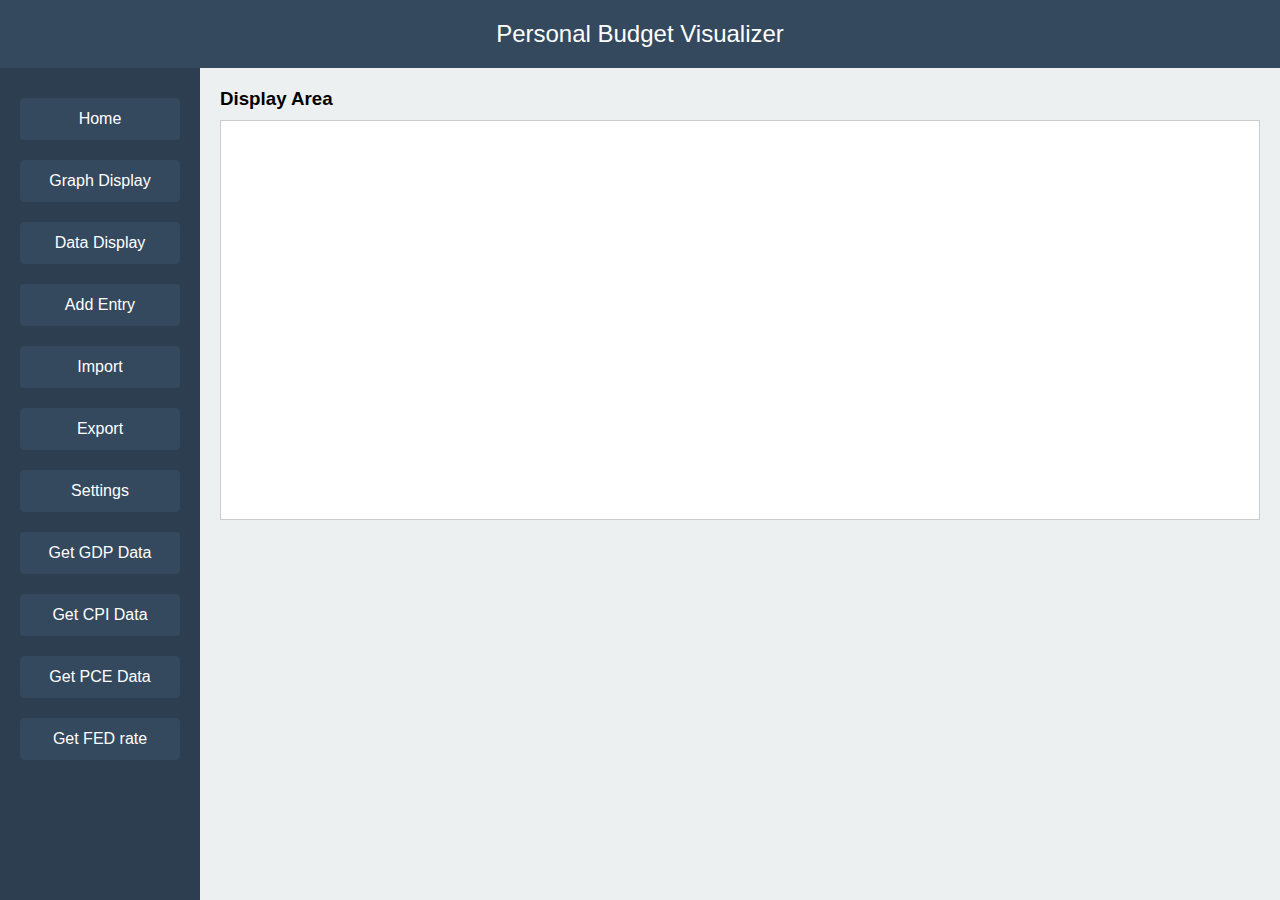
<file: src/index.html>
<!DOCTYPE html>
<html lang="en-us">

<head>
    <meta charset="utf-8">
    <meta name="authors" content="Andrew Cramer, ">
    <title>Personal Budget Visualizer</title>
    <link rel="stylesheet" href="styles/index_styles.css">
</head>

<body>
    <div class="container">
        <div class="header">
            Personal Budget Visualizer
        </div>
        <div class="content-container">
            <div class="sidebar">
                <p class="hovertext">Hover to open menu</p>
                <ol class="nav-list">
                    <li><button type="button" id="homeButton">Home</button></li>
                    <li><button type="button" id="btn-graph-display">Graph Display</button></li>
                    <li><button type="button" id="btn-data-display">Data Display</button></li>
                    <li><button type="button" id="btn-add-entry">Add Entry</button></li>
                    <li><button type="button" id="btn-import">Import</button></li>
                    <li><button type="button" id="btn-export">Export</button></li>
                    <li><button type="button" id="btn-settings">Settings</button></li>
                    <li><button type="submit" id="gdpButton">Get GDP Data</button></li>
                    <li><button type="submit" id="cpiButton">Get CPI Data </button></li>
                    <li><button type="submit" id="pceButton">Get PCE Data</button></li>
                    <li><button type="submit" id="fedButton">Get FED rate</button></li>
                </ol>
            </div>
            <div class="main">
                <div class="content">
                    <!-- Chart should be embedded here -->
                    <h3 id="display-title">Display Area</h3>
                    <div id="chart">
                        <p id="temp-content"></p>
                        <!-- Chart JS or iframe should go here -->
                    </div>
                </div>
            </div>
        </div>
    </div>
    <div id="graph-modal" class="modal">
        <div class="modal-content">
            <span class="close-btn close-modal" id="close-graph-modal">&times;</span>
            <h2>Graph Display</h2>
            <form id="graph-form">
                <div class="form-group">
                    <label for="graph-type">Graph Type</label>
                    <select id="graph-type" name="graph-type">
                        <option value="line" selected>Line Chart</option>
                        <option value="pie">Pie Chart</option>
                        <option value="bar">Stacked Bar Chart</option>
                    </select>
                </div>
                <div class="form-group">
                    <label for="graph-data-select">Select Data</label>
                    <select id="graph-data-select" name="graph-data-select">
                        <option value="data-all" selected>All Entries</option>
                        <option value="data-type">Entries by Type</option>
                    </select>
                </div>
                <div class="form-group" id="graph-type-select-group" style="display: none;">
                    <label for="graph-entry-type">Entry Type</label>
                    <select id="graph-entry-type" name="graph-entry-type">
                        <option value="food" selected>Food Expense</option>
                        <option value="transport">Transport Expense</option>
                        <option value="living">Living Expense</option>
                        <option value="bills">Bills</option>
                        <option value="entertainment">Entertainment</option>
                        <option value="income">Income/Revenue</option>
                        <option value="other">Other</option>
                    </select>
                </div>
                <div class="form-group">
                    <label for="graph-start-date">Start Date</label>
                    <input type="date" id="graph-start-date" name="graph-start-date">
                </div>
                <div class="form-group">
                    <label for="graph-end-date">End Date</label>
                    <input type="date" id="graph-end-date" name="graph-end-date">
                </div>
                <div class="form-actions">
                    <button type="button" id="btn-graph-preview">Preview</button>
                    <button type="submit" id="submit-graph-form">Generate Graph</button>
                </div>
            </form>
            <div id="graph-area" class="modal-content-area">
                <!-- Graph/Chart content will go here -->
                <p id="graph-preview">Preview Graph content goes here.</p>
            </div>
        </div>
    </div>
    <div id="data-modal" class="modal">
        <div class="modal-content">
            <span class="close-btn close-modal" id="close-data-modal">&times;</span>
            <h2>Data Display</h2>
            <form id="data-form">
                <div class="form-group">
                    <label for="data-data-select">Select Data</label>
                    <select id="data-data-select" name="data-data-select">
                        <option value="data-all" selected>All Entries</option>
                        <option value="data-type">Entries by Type</option>
                    </select>
                </div>
                <div class="form-group" id="data-type-select-group" style="display: none;">
                    <label for="data-entry-type">Entry Type</label>
                    <select id="data-entry-type" name="data-entry-type">
                        <option value="food" selected>Food Expense</option>
                        <option value="transport">Transport Expense</option>
                        <option value="living">Living Expense</option>
                        <option value="bills">Bills</option>
                        <option value="entertainment">Entertainment</option>
                        <option value="income">Income/Revenue</option>
                        <option value="other">Other</option>
                    </select>
                </div>
                <div class="form-group">
                    <label for="data-start-date">Start Date</label>
                    <input type="date" id="data-start-date" name="data-start-date">
                </div>
                <div class="form-group">
                    <label for="data-end-date">End Date</label>
                    <input type="date" id="data-end-date" name="data-end-date">
                </div>
                <div class="form-actions">
                    <button type="button" id="btn-data-preview">Preview</button>
                    <button type="submit" id="submit-data-form">Submit Data</button>
                </div>
            </form>
            <div id="data-area" class="modal-content-area">
                <!-- Data content will go here -->
                <p id="data-preview">Preview Data content goes here.</p>
            </div>
        </div>
    </div>
    <div id="entry-modal" class="modal">
        <div class="modal-content">
            <span class="close-btn close-modal" id="close-entry-modal">&times;</span>
            <h2>Add Entry</h2>
            <form id="entry-form">
                <div class="form-group">
                    <label for="entry-type">Select Type</label>
                    <select id="entry-type" name="entry-type">
                        <option value="food" selected>Food Expense</option>
                        <option value="transport">Transport Expense</option>
                        <option value="living">Living Expense</option>
                        <option value="bills">Bills</option>
                        <option value="entertainment">Entertainment</option>
                        <option value="income">Income/Revenue</option>
                        <option value="other">Other</option>
                    </select>
                </div>
                <div class="form-group">
                    <label for="entry-subtype">Select Subtype</label>
                    <select id="entry-subtype" name="entry-subtype">
                        <!-- other options will be dynamically generated based on above input -->
                        <option value="groceries">Groceries</option>
                        <option value="dining-out">Dining Out</option>
                        <option value="fast-food">Fast Food</option>
                    </select>
                </div>
                <div class="form-group">
                    <label for="entry-amount">Amount ($)</label>
                    <input type="text" id="entry-amount" name="entry-amount" placeholder="e.g. 1234.56" required>
                </div>
                <div class="form-group">
                    <label for="entry-date">Date</label>
                    <input type="date" id="entry-date" name="entry-date">
                </div>
                <div class="form-group">
                    <label for="notes">Notes</label>
                    <textarea id="notes" placeholder="Optional note here..." rows="3"></textarea>
                </div>
                <div class="form-actions">
                    <button type="submit" id="submit-entry-form">Submit</button>
                </div>
            </form>
        </div>
    </div>
    <script src="scripts/index.js"></script>
</body>

</html>
</file>
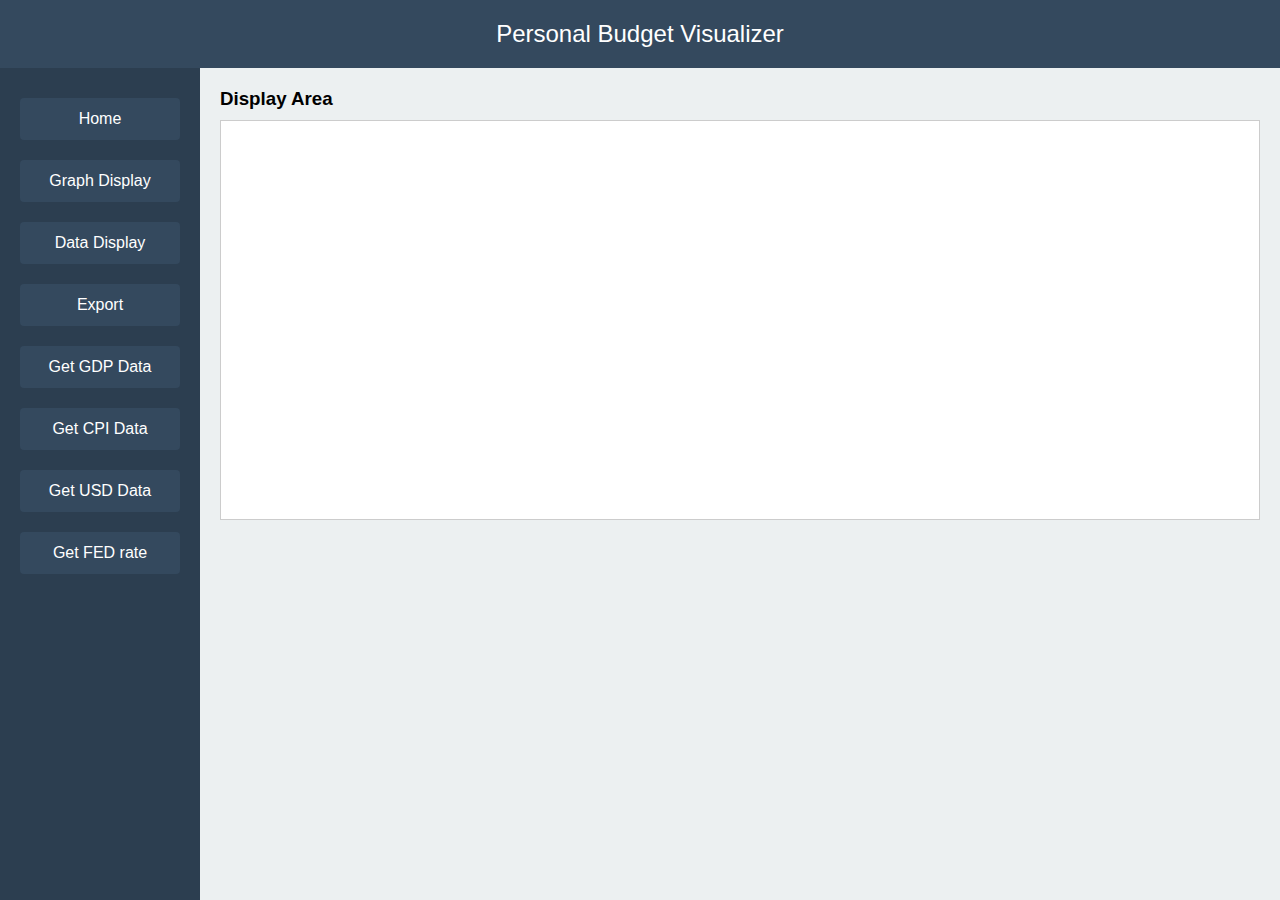
<file: src/cpi.html>
<!DOCTYPE html>
<html lang="en-us">

<head>
    <meta charset="utf-8">
    <meta name="authors" content="Andrew Cramer, ">
    <title>Personal Budget Visualizer</title>
    <link rel="stylesheet" href="styles/index_styles.css">
</head>

<body>
    <div class="container">
        <div class="header">
            Personal Budget Visualizer
        </div>
        <div class="content-container">
            <div class="sidebar">
                <ol class="nav-list">
                    <li><button type="button" id="homeButton">Home</button></li>
                    <li><button type="button" id="btn-graph-display">Graph Display</button></li>
                    <li><button type="button" id="btn-data-display">Data Display</button></li>
                    <li><button type="button" id="btn-export">Export</button></li>
                    <li><button type="submit" id="gdpButton">Get GDP Data</button></li>
                    <li><button type="submit" id="cpiButton">Get CPI Data </button></li>
                    <li><button type="submit" id="pceButton">Get USD Data</button></li>
                    <li><button type="submit" id="fedButton">Get FED rate</button></li>
                </ol>
            </div>
            <div class="main">
                <div class="content">
                    <!-- Chart should be embedded here -->
                    <h3 id="display-title">Display Area</h3>
                    <div id="chart">
                        <p id="temp-content"></p>
                        <!-- Chart JS or iframe should go here -->
                    </div>
                </div>
            </div>
        </div>
    </div>
    <div id="graph-modal" class="modal">
        <div class="modal-content">
            <span class="close-btn close-modal" id="close-graph-modal">&times;</span>
            <h2>Graph Display</h2>
            <form id="graph-form">
                <div class="form-group">
                    <label for="graph-start-date">Start Date</label>
                    <input type="date" id="graph-start-date" name="graph-start-date">
                </div>
                <div class="form-group">
                    <label for="graph-end-date">End Date</label>
                    <input type="date" id="graph-end-date" name="graph-end-date">
                </div>
                <div class="form-actions">
                    <button type="button" id="btn-graph-preview">Preview</button>
                    <button type="submit" id="submit-graph-form">Generate Graph</button>
                </div>
            </form>
            <div id="graph-area" class="modal-content-area">
                <!-- Graph/Chart content will go here -->
                <p id="graph-preview">Preview Graph content goes here.</p>
            </div>
        </div>
    </div>
    <div id="data-modal" class="modal">
        <div class="modal-content">
            <span class="close-btn close-modal" id="close-data-modal">&times;</span>
            <h2>Data Display</h2>
            <form id="data-form">
                <div class="form-group">
                    <label for="data-start-date">Start Date</label>
                    <input type="date" id="data-start-date" name="data-start-date">
                </div>
                <div class="form-group">
                    <label for="data-end-date">End Date</label>
                    <input type="date" id="data-end-date" name="data-end-date">
                </div>
                <div class="form-actions">
                    <button type="button" id="btn-data-preview">Preview</button>
                    <button type="submit" id="submit-data-form">Submit Data</button>
                </div>
            </form>
            <div id="data-area" class="modal-content-area">
                <!-- Data content will go here -->
                <p id="data-preview">Preview Data content goes here.</p>
            </div>
        </div>
    </div>
    <script src="scripts/cpi.js"></script>
</body>

</html>
</file>
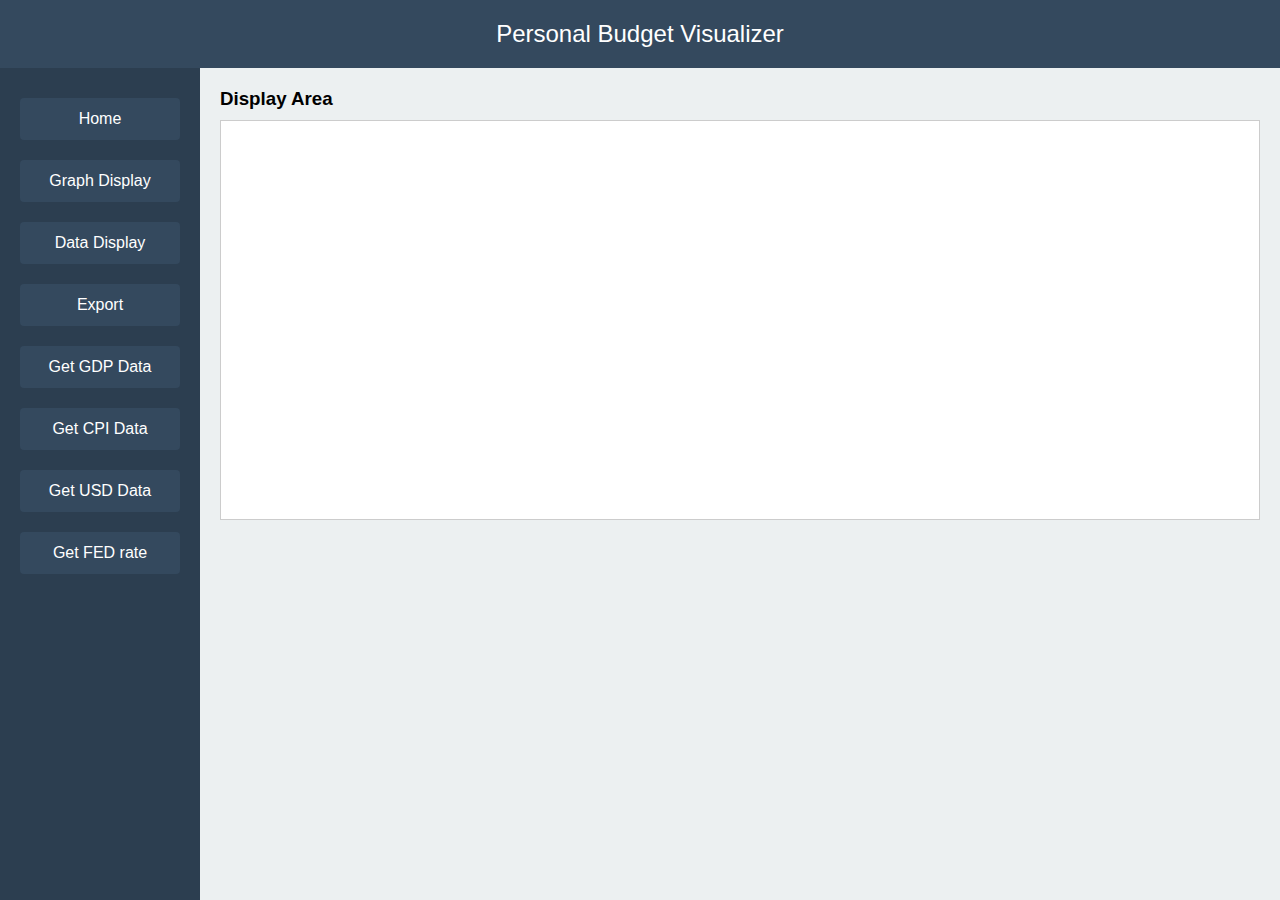
<file: src/fed.html>
<!DOCTYPE html>
<html lang="en-us">

<head>
    <meta charset="utf-8">
    <meta name="authors" content="Andrew Cramer, ">
    <title>Personal Budget Visualizer</title>
    <link rel="stylesheet" href="styles/index_styles.css">
</head>

<body>
    <div class="container">
        <div class="header">
            Personal Budget Visualizer
        </div>
        <div class="content-container">
            <div class="sidebar">
                <ol class="nav-list">
                    <li><button type="button" id="homeButton">Home</button></li>
                    <li><button type="button" id="btn-graph-display">Graph Display</button></li>
                    <li><button type="button" id="btn-data-display">Data Display</button></li>
                    <li><button type="button" id="btn-export">Export</button></li>
                    <li><button type="submit" id="gdpButton">Get GDP Data</button></li>
                    <li><button type="submit" id="cpiButton">Get CPI Data </button></li>
                    <li><button type="submit" id="pceButton">Get USD Data</button></li>
                    <li><button type="submit" id="fedButton">Get FED rate</button></li>
                </ol>
            </div>
            <div class="main">
                <div class="content">
                    <!-- Chart should be embedded here -->
                    <h3 id="display-title">Display Area</h3>
                    <div id="chart">
                        <p id="temp-content"></p>
                        <!-- Chart JS or iframe should go here -->
                    </div>
                </div>
            </div>
        </div>
    </div>
    <div id="graph-modal" class="modal">
        <div class="modal-content">
            <span class="close-btn close-modal" id="close-graph-modal">&times;</span>
            <h2>Graph Display</h2>
            <form id="graph-form">
                <div class="form-group">
                    <label for="graph-start-date">Start Date</label>
                    <input type="date" id="graph-start-date" name="graph-start-date">
                </div>
                <div class="form-group">
                    <label for="graph-end-date">End Date</label>
                    <input type="date" id="graph-end-date" name="graph-end-date">
                </div>
                <div class="form-actions">
                    <button type="button" id="btn-graph-preview">Preview</button>
                    <button type="submit" id="submit-graph-form">Generate Graph</button>
                </div>
            </form>
            <div id="graph-area" class="modal-content-area">
                <!-- Graph/Chart content will go here -->
                <p id="graph-preview">Preview Graph content goes here.</p>
            </div>
        </div>
    </div>
    <div id="data-modal" class="modal">
        <div class="modal-content">
            <span class="close-btn close-modal" id="close-data-modal">&times;</span>
            <h2>Data Display</h2>
            <form id="data-form">
                <div class="form-group">
                    <label for="data-start-date">Start Date</label>
                    <input type="date" id="data-start-date" name="data-start-date">
                </div>
                <div class="form-group">
                    <label for="data-end-date">End Date</label>
                    <input type="date" id="data-end-date" name="data-end-date">
                </div>
                <div class="form-actions">
                    <button type="button" id="btn-data-preview">Preview</button>
                    <button type="submit" id="submit-data-form">Submit Data</button>
                </div>
            </form>
            <div id="data-area" class="modal-content-area">
                <!-- Data content will go here -->
                <p id="data-preview">Preview Data content goes here.</p>
            </div>
        </div>
    </div>
    <script src="scripts/fed.js"></script>
</body>

</html>
</file>
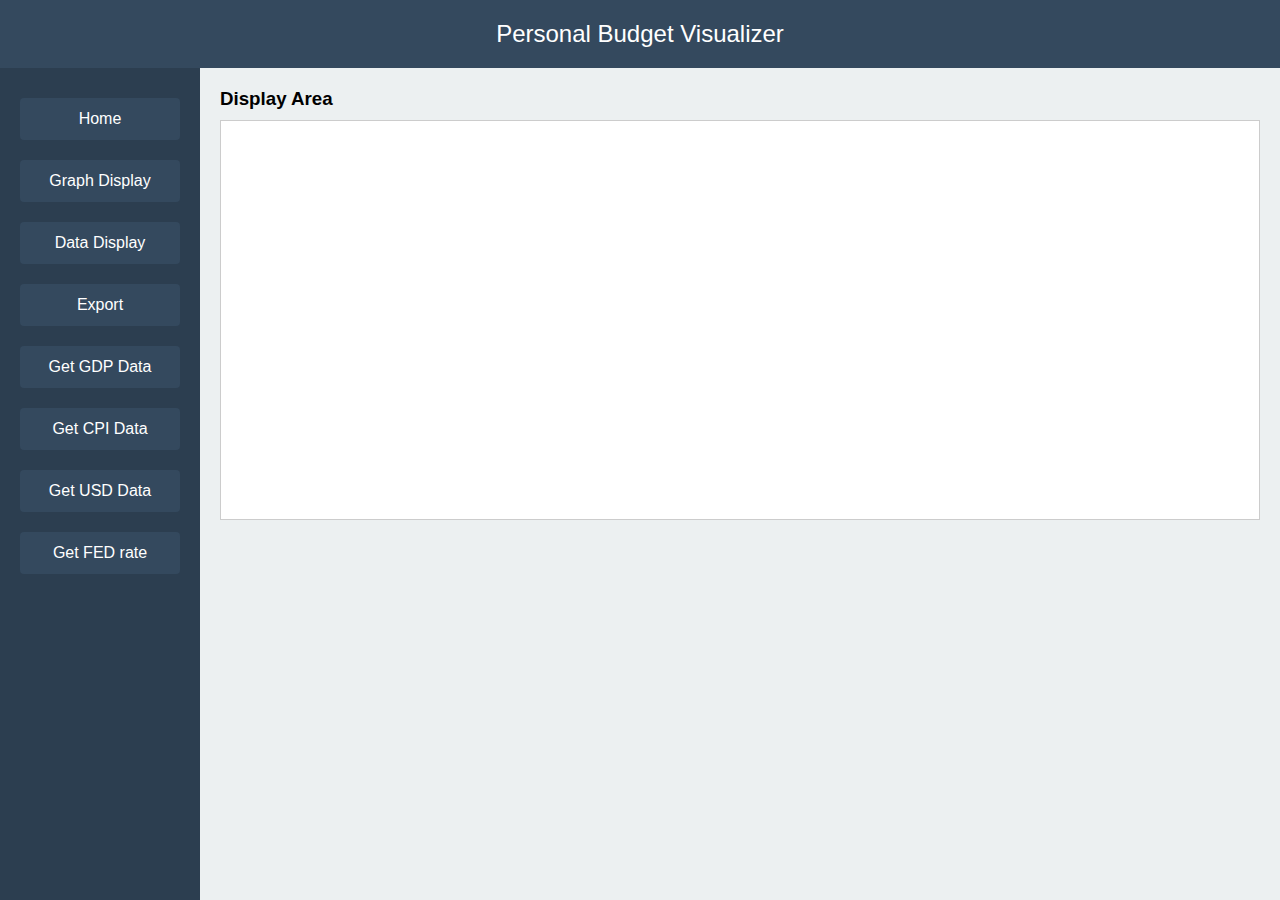
<file: src/gdp.html>
<!DOCTYPE html>
<html lang="en-us">

<head>
    <meta charset="utf-8">
    <meta name="authors" content="Andrew Cramer, ">
    <title>Personal Budget Visualizer</title>
    <link rel="stylesheet" href="styles/index_styles.css">
</head>

<body>
    <div class="container">
        <div class="header">
            Personal Budget Visualizer
        </div>
        <div class="content-container">
            <div class="sidebar">
                <ol class="nav-list">
                    <li><button type="button" id="homeButton">Home</button></li>
                    <li><button type="button" id="btn-graph-display">Graph Display</button></li>
                    <li><button type="button" id="btn-data-display">Data Display</button></li>
                    <li><button type="button" id="btn-export">Export</button></li>
                    <li><button type="submit" id="gdpButton">Get GDP Data</button></li>
                    <li><button type="submit" id="cpiButton">Get CPI Data </button></li>
                    <li><button type="submit" id="pceButton">Get USD Data</button></li>
                    <li><button type="submit" id="fedButton">Get FED rate</button></li>
                </ol>
            </div>
            <div class="main">
                <div class="content">
                    <!-- Chart should be embedded here -->
                    <h3 id="display-title">Display Area</h3>
                    <div id="chart">
                        <p id="temp-content"></p>
                        <!-- Chart JS or iframe should go here -->
                    </div>
                </div>
            </div>
        </div>
    </div>
    <div id="graph-modal" class="modal">
        <div class="modal-content">
            <span class="close-btn close-modal" id="close-graph-modal">&times;</span>
            <h2>Graph Display</h2>
            <form id="graph-form">
                <div class="form-group">
                    <label for="graph-start-date">Start Date</label>
                    <input type="date" id="graph-start-date" name="graph-start-date">
                </div>
                <div class="form-group">
                    <label for="graph-end-date">End Date</label>
                    <input type="date" id="graph-end-date" name="graph-end-date">
                </div>
                <div class="form-actions">
                    <button type="button" id="btn-graph-preview">Preview</button>
                    <button type="submit" id="submit-graph-form">Generate Graph</button>
                </div>
            </form>
            <div id="graph-area" class="modal-content-area">
                <!-- Graph/Chart content will go here -->
                <p id="graph-preview">Preview Graph content goes here.</p>
            </div>
        </div>
    </div>
    <div id="data-modal" class="modal">
        <div class="modal-content">
            <span class="close-btn close-modal" id="close-data-modal">&times;</span>
            <h2>Data Display</h2>
            <form id="data-form">
                <div class="form-group">
                    <label for="data-start-date">Start Date</label>
                    <input type="date" id="data-start-date" name="data-start-date">
                </div>
                <div class="form-group">
                    <label for="data-end-date">End Date</label>
                    <input type="date" id="data-end-date" name="data-end-date">
                </div>
                <div class="form-actions">
                    <button type="button" id="btn-data-preview">Preview</button>
                    <button type="submit" id="submit-data-form">Submit Data</button>
                </div>
            </form>
            <div id="data-area" class="modal-content-area">
                <!-- Data content will go here -->
                <p id="data-preview">Preview Data content goes here.</p>
            </div>
        </div>
    </div>
    <script src="scripts/gdp.js"></script>
</body>

</html>
</file>
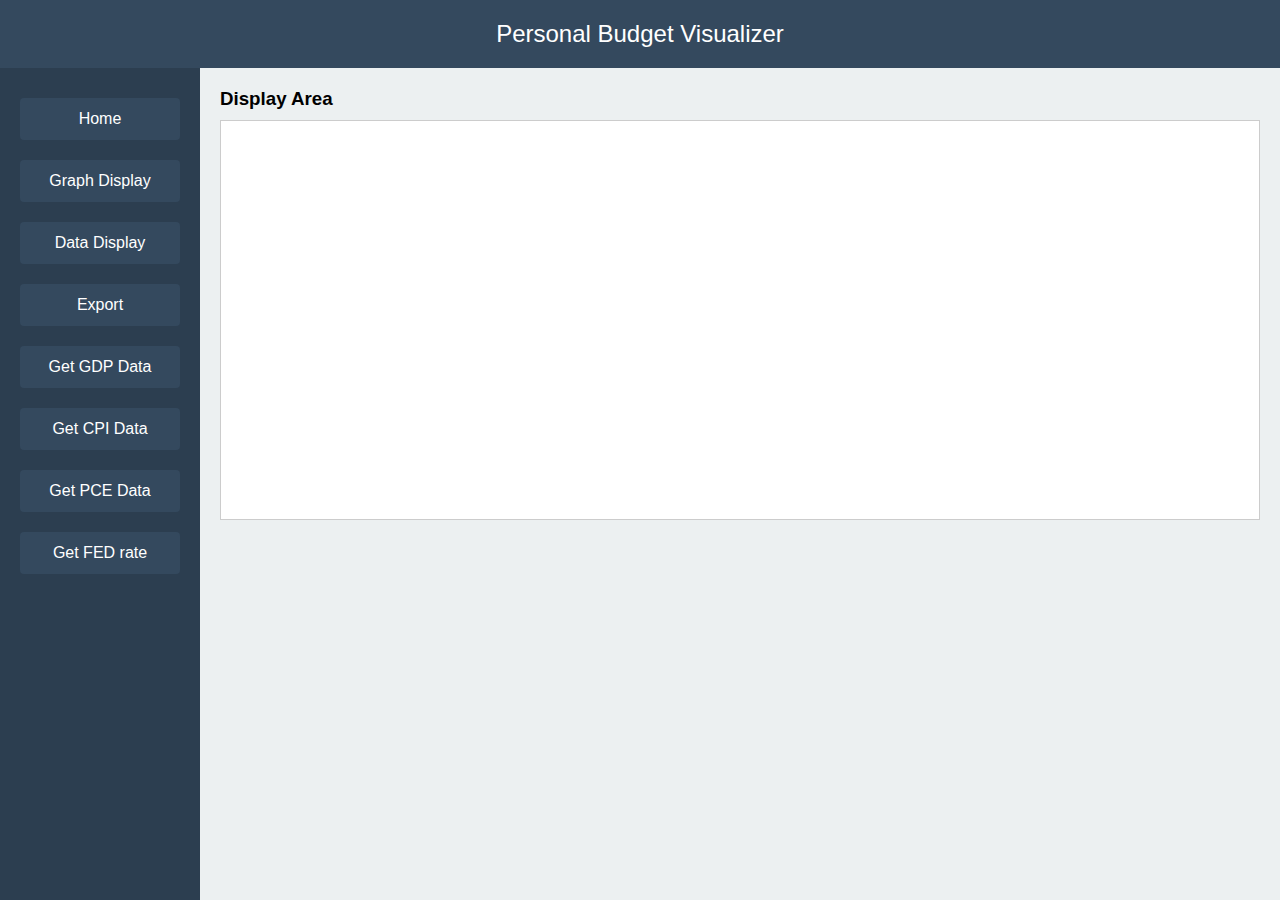
<file: src/pce.html>
<!DOCTYPE html>
<html lang="en-us">

<head>
    <meta charset="utf-8">
    <meta name="authors" content="Andrew Cramer, ">
    <title>Personal Budget Visualizer</title>
    <link rel="stylesheet" href="styles/index_styles.css">
</head>

<body>
    <div class="container">
        <div class="header">
            Personal Budget Visualizer
        </div>
        <div class="content-container">
            <div class="sidebar">
                <ol class="nav-list">
                    <li><button type="button" id="homeButton">Home</button></li>
                    <li><button type="button" id="btn-graph-display">Graph Display</button></li>
                    <li><button type="button" id="btn-data-display">Data Display</button></li>
                    <li><button type="button" id="btn-export">Export</button></li>
                    <li><button type="submit" id="gdpButton">Get GDP Data</button></li>
                    <li><button type="submit" id="cpiButton">Get CPI Data </button></li>
                    <li><button type="submit" id="pceButton">Get PCE Data</button></li>
                    <li><button type="submit" id="fedButton">Get FED rate</button></li>
                </ol>
            </div>
            <div class="main">
                <div class="content">
                    <!-- Chart should be embedded here -->
                    <h3 id="display-title">Display Area</h3>
                    <div id="chart">
                        <p id="temp-content"></p>
                        <!-- Chart JS or iframe should go here -->
                    </div>
                </div>
            </div>
        </div>
    </div>
    <div id="graph-modal" class="modal">
        <div class="modal-content">
            <span class="close-btn close-modal" id="close-graph-modal">&times;</span>
            <h2>Graph Display</h2>
            <form id="graph-form">
                <div class="form-group">
                    <label for="graph-start-date">Start Date</label>
                    <input type="date" id="graph-start-date" name="graph-start-date">
                </div>
                <div class="form-group">
                    <label for="graph-end-date">End Date</label>
                    <input type="date" id="graph-end-date" name="graph-end-date">
                </div>
                <div class="form-actions">
                    <button type="button" id="btn-graph-preview">Preview</button>
                    <button type="submit" id="submit-graph-form">Generate Graph</button>
                </div>
            </form>
            <div id="graph-area" class="modal-content-area">
                <!-- Graph/Chart content will go here -->
                <p id="graph-preview">Preview Graph content goes here.</p>
            </div>
        </div>
    </div>
    <div id="data-modal" class="modal">
        <div class="modal-content">
            <span class="close-btn close-modal" id="close-data-modal">&times;</span>
            <h2>Data Display</h2>
            <form id="data-form">
                <div class="form-group">
                    <label for="data-data-select">Select Data</label>
                    <select id="data-data-select" name="data-data-select">
                        <option value="data-all" selected>All Entries</option>
                        <option value="data-type">Entries by Type</option>
                    </select>
                </div>
                <div class="form-group" id="data-type-select-group" style="display: none;">
                    <label for="data-entry-type">Entry Type</label>
                    <select id="data-entry-type" name="data-entry-type">
                        <option value="food" selected>Food Expense</option>
                        <option value="transport">Transport Expense</option>
                        <option value="living">Living Expense</option>
                        <option value="bills">Bills</option>
                        <option value="entertainment">Entertainment</option>
                        <option value="income">Income/Revenue</option>
                        <option value="other">Other</option>
                    </select>
                </div>
                <div class="form-group">
                    <label for="data-start-date">Start Date</label>
                    <input type="date" id="data-start-date" name="data-start-date">
                </div>
                <div class="form-group">
                    <label for="data-end-date">End Date</label>
                    <input type="date" id="data-end-date" name="data-end-date">
                </div>
                <div class="form-actions">
                    <button type="button" id="btn-data-preview">Preview</button>
                    <button type="submit" id="submit-data-form">Submit Data</button>
                </div>
            </form>
            <div id="data-area" class="modal-content-area">
                <!-- Data content will go here -->
                <p id="data-preview">Preview Data content goes here.</p>
            </div>
        </div>
    </div>
    <!-- TODO add entry modal... OR make btn-add-entry link to a new page-->
    <!-- TODO Andrew can do this after classes ~ 4:00pm:
            entry object: {
                category: {
                    type: "type"
                    subtype: "subtype | none"
                }
                amount: +-1234.56
                time: "YYYY-MM-DD"
                notes: "optional | none"
            }

            example (McDonalds expense entry): {
                category: {
                    type: "food"
                    subtype: "fast-food"
                }
                amount: -12.34
                time: "2025-04-18"
                notes: "McDonalds lunch"
            }

            another example (FoodLion expense entry): {
                category: {
                    type: "food"
                    subtype: "groceries"
                }
                amount: -54.32
                time: "2025-04-16"
                notes: "Purchased 5 days of groceries at FoodLion"
            }
        -->
    <script src="scripts/pce.js"></script>
</body>

</html>
</file>
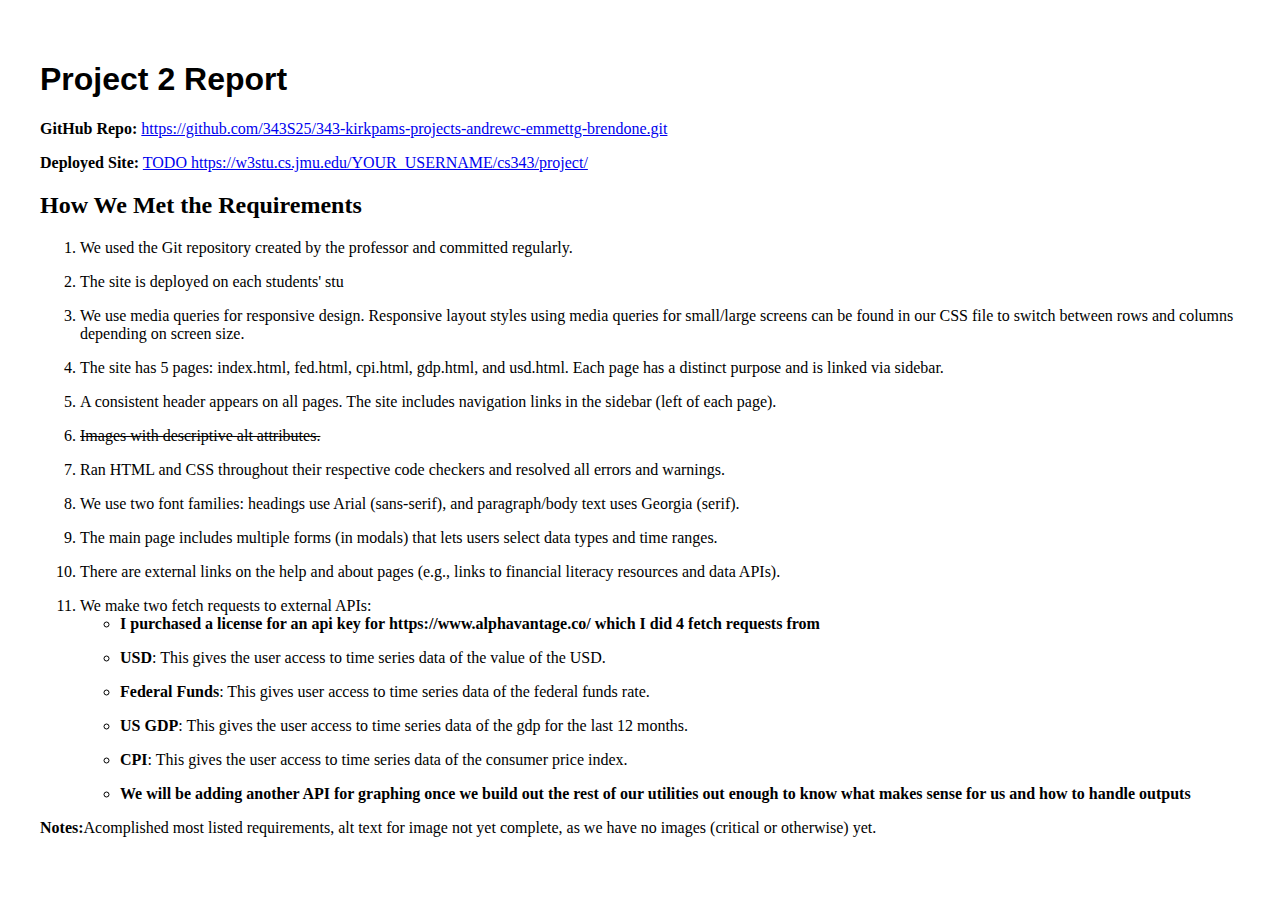
<file: src/report.html>
<!DOCTYPE html>
<html lang="en">
<head>
    <meta charset="UTF-8">
    <meta name="authors" content="Andrew Cramer, ">
    <title>Project 2 Report</title>
    <link rel="stylesheet" href="styles/report.css">
</head>
<body>
    <h1>Project 2 Report</h1>

    <p><strong>GitHub Repo:</strong> <a href="https://github.com/343S25/343-kirkpams-projects-andrewc-emmettg-brendone.git" target="_blank">https://github.com/343S25/343-kirkpams-projects-andrewc-emmettg-brendone.git</a></p>
    <p><strong>Deployed Site:</strong> <a href="https://w3stu.cs.jmu.edu/crame2ab/cs343/project/" target="_blank">TODO https://w3stu.cs.jmu.edu/YOUR_USERNAME/cs343/project/</a></p>

    <h2>How We Met the Requirements</h2>
    <ol>
        <li>We used the Git repository created by the professor and committed regularly.</li>
        <li>The site is deployed on each students' stu</li>
        <li>
            We use media queries for responsive design.
            Responsive layout styles using media queries for small/large screens can be found in our CSS file to switch between rows and columns depending on screen size.
        </li>
        <li>The site has 5 pages: index.html, fed.html, cpi.html, gdp.html, and usd.html. Each page has a distinct purpose and is linked via sidebar.</li>
        <li>A consistent header appears on all pages. The site includes navigation links in the sidebar (left of each page).</li>
        <li class="crossed">Images with descriptive alt attributes.</li>
        <li>Ran HTML and CSS throughout their respective code checkers and resolved all errors and warnings.</li>
        <li>We use two font families: headings use Arial (sans-serif), and paragraph/body text uses Georgia (serif).</li>
        <li>The main page includes multiple forms (in modals) that lets users select data types and time ranges.</li>
        <li>There are external links on the help and about pages (e.g., links to financial literacy resources and data APIs).</li>
        <li>
            We make two fetch requests to external APIs:
            <ul>
                <li><strong>I purchased a license for an api key for https://www.alphavantage.co/ which I did 4 fetch requests from</strong></li>
                <li><strong>USD</strong>: This gives the user access to time series data of the value of the USD.</li>
                <li><strong>Federal Funds</strong>: This gives user access to time series data of the federal funds rate.</li>
                <li><strong>US GDP</strong>: This gives the user access to time series data of the gdp for the last 12 months.</li>
                <li><strong>CPI</strong>: This gives the user access to time series data of the consumer price index.</li>
                <li><strong>We will be adding another API for graphing once we build out the rest of our utilities out enough to know what makes sense for us and how to handle outputs</strong></li>
            </ul>
        </li>
    </ol>

    <p><strong>Notes:</strong>Acomplished most listed requirements, alt text for image not yet complete, as we have no images (critical or otherwise) yet.</p>
</body>
</html>
</file>
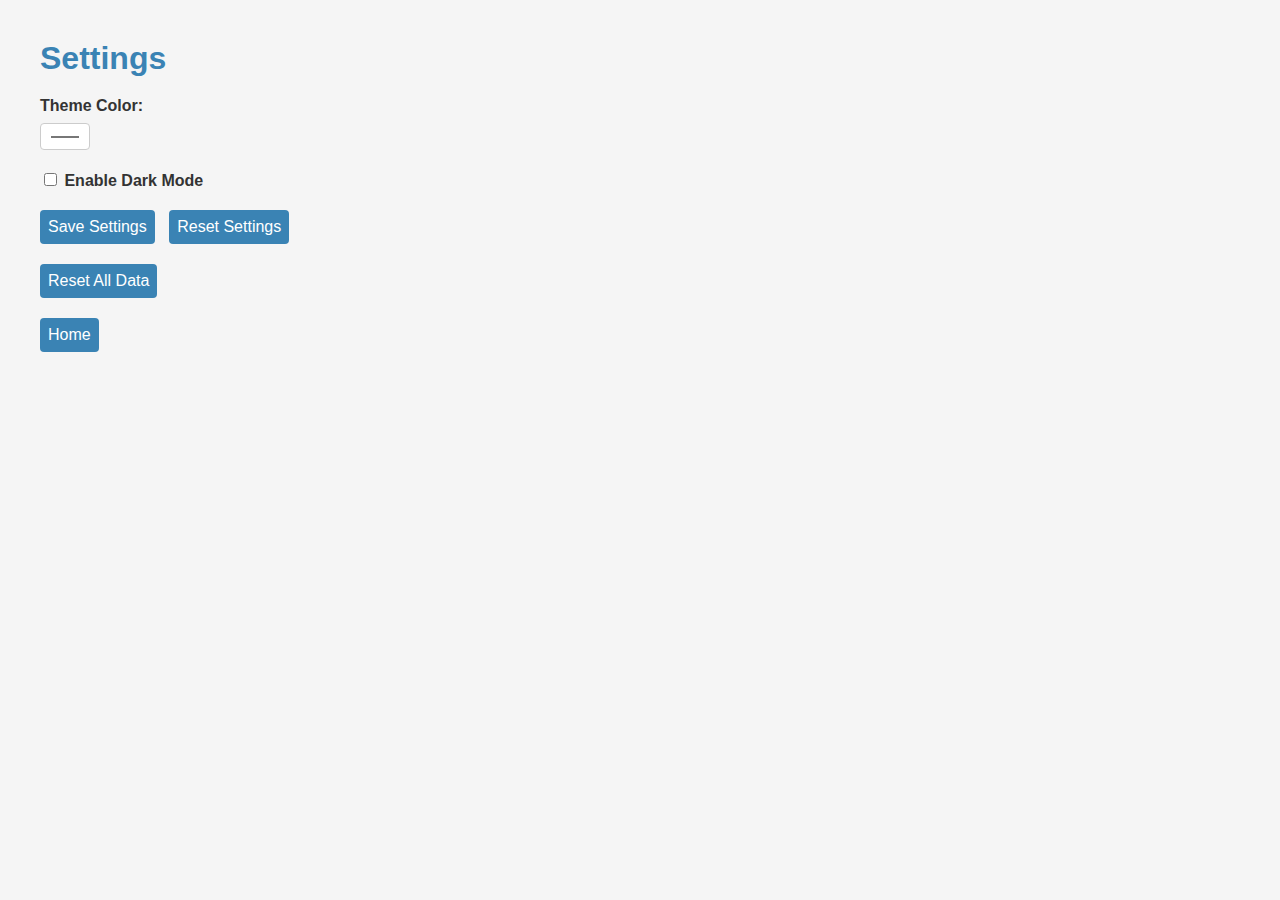
<file: src/settings.html>
<!DOCTYPE html>
<html lang="en">
<head>
    <meta charset="UTF-8">
    <meta name="authors" content="Andrew Cramer, ">
    <title>Settings</title>
    <link rel="stylesheet" href="styles/settings.css">
</head>
<body>

    <h1>Settings</h1>

    <!-- Color Picker -->
    <div class="setting">
      <label for="themeColor">Theme Color:</label>
      <input type="color" id="themeColor" name="themeColor" value="#3498db">
    </div>

    <!-- Dark Mode Toggle -->
    <div class="setting">
      <label>
        <input type="checkbox" id="darkMode" name="darkMode">
        Enable Dark Mode
      </label>
    </div>

    <!-- Buttons -->
    <div class="setting">
      <button type="button" id="btn-save-settings">Save Settings</button>
      <button type="button" id="btn-reset-settings">Reset Settings</button>
    </div>

    <div class="setting">
        <button type="button" id="btn-reset-data">Reset All Data</button>
    </div>

    <div class="setting">
        <button type="submit" id="btn-home">Home</button>
    </div>
    <script src="scripts/settings.js"></script>
  </body>
  </html>
</file>
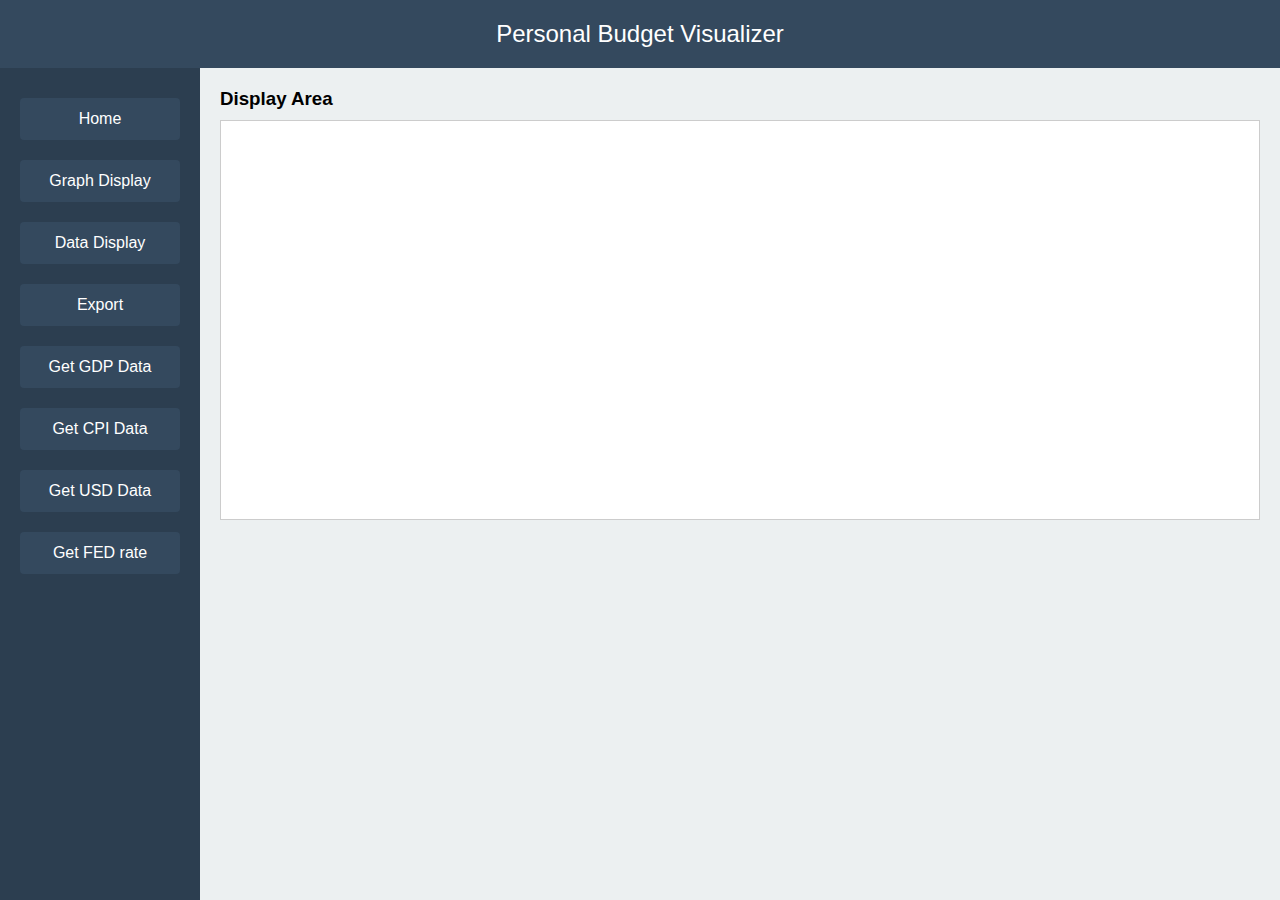
<file: src/usd.html>
<!DOCTYPE html>
<html lang="en-us">

<head>
    <meta charset="utf-8">
    <meta name="authors" content="Andrew Cramer, ">
    <title>Personal Budget Visualizer</title>
    <link rel="stylesheet" href="styles/index_styles.css">
</head>

<body>
    <div class="container">
        <div class="header">
            Personal Budget Visualizer
        </div>
        <div class="content-container">
            <div class="sidebar">
                <ol class="nav-list">
                    <li><button type="button" id="homeButton">Home</button></li>
                    <li><button type="button" id="btn-graph-display">Graph Display</button></li>
                    <li><button type="button" id="btn-data-display">Data Display</button></li>
                    <li><button type="button" id="btn-export">Export</button></li>
                    <li><button type="submit" id="gdpButton">Get GDP Data</button></li>
                    <li><button type="submit" id="cpiButton">Get CPI Data </button></li>
                    <li><button type="submit" id="pceButton">Get USD Data</button></li>
                    <li><button type="submit" id="fedButton">Get FED rate</button></li>
                </ol>
            </div>
            <div class="main">
                <div class="content">
                    <!-- Chart should be embedded here -->
                    <h3 id="display-title">Display Area</h3>
                    <div id="chart">
                        <p id="temp-content"></p>
                        <!-- Chart JS or iframe should go here -->
                    </div>
                </div>
            </div>
        </div>
    </div>
    <div id="graph-modal" class="modal">
        <div class="modal-content">
            <span class="close-btn close-modal" id="close-graph-modal">&times;</span>
            <h2>Graph Display</h2>
            <form id="graph-form">
                <div class="form-group">
                    <label for="graph-start-date">Start Date</label>
                    <input type="date" id="graph-start-date" name="graph-start-date">
                </div>
                <div class="form-group">
                    <label for="graph-end-date">End Date</label>
                    <input type="date" id="graph-end-date" name="graph-end-date">
                </div>
                <div class="form-actions">
                    <button type="button" id="btn-graph-preview">Preview</button>
                    <button type="submit" id="submit-graph-form">Generate Graph</button>
                </div>
            </form>
            <div id="graph-area" class="modal-content-area">
                <!-- Graph/Chart content will go here -->
                <p id="graph-preview">Preview Graph content goes here.</p>
            </div>
        </div>
    </div>
    <div id="data-modal" class="modal">
        <div class="modal-content">
            <span class="close-btn close-modal" id="close-data-modal">&times;</span>
            <h2>Data Display</h2>
            <form id="data-form">
                <div class="form-group">
                    <label for="data-start-date">Start Date</label>
                    <input type="date" id="data-start-date" name="data-start-date">
                </div>
                <div class="form-group">
                    <label for="data-end-date">End Date</label>
                    <input type="date" id="data-end-date" name="data-end-date">
                </div>
                <div class="form-actions">
                    <button type="button" id="btn-data-preview">Preview</button>
                    <button type="submit" id="submit-data-form">Submit Data</button>
                </div>
            </form>
            <div id="data-area" class="modal-content-area">
                <!-- Data content will go here -->
                <p id="data-preview">Preview Data content goes here.</p>
            </div>
        </div>
    </div>
    <script src="scripts/usd.js"></script>
</body>

</html>
</file>
<file: src/styles/index_styles.css>
/*
  CSS for main page index.html

  Author(s): Andrew Cramer, 
*/

* {
  box-sizing: border-box;
  margin: 0;
  padding: 0;
}

body, html, pre {
  height: 100%;
  font-family: Arial, sans-serif;
}

/* Main container is vertical */
.container {
  display: flex;
  flex-direction: column;
  height: 100vh;
}

/* Title spans across the top */
.header {
  background-color: #34495e;
  color: white;
  padding: 20px;
  font-size: 1.5em;
  text-align: center;
}

/* Content container flex sidebar and display area */
.content-container {
  display: flex;
  flex: 1;
}

/* Sidebar fixed width on left */
.sidebar {
  background-color: #2c3e50;
  color: white;
  padding: 20px;
  width: 200px;
  display: flex;
  flex-direction: column;
  gap: 10px; /* Space between buttons */
}

.hovertext {
  display: none;
}

/* Nav buttons in sidebar */
.nav-list {
  list-style: none;
  padding-left: 0;
  display: flex;
  flex-direction: column;
  gap: 10px;
}

.nav-list li {
  width: 100%;
}

.nav-list button {
  width: 100%;
  padding: 12px 0;
  background-color: #34495e;
  color: white;
  border: none;
  border-radius: 4px;
  font-size: 1em;
  cursor: pointer;
  text-align: center;
  transition: background-color 0.2s ease;
}

.nav-list button:hover {
  background-color: #3d5a73;
}

/* Main content area takes remaining space right */
.main {
  flex: 1;
  padding: 20px;
  background-color: #ecf0f1;
}

#display-title {
  margin-bottom: 10px; /* Adjust the value as needed */
}

/* Chart area inside the main content */
#chart {
  width: 100%;
  height: 400px;
  background-color: white;
  border: 1px solid #ccc;
}

/* Modal styles */
.modal {
  display: none; /* Hidden by default */
  position: fixed;
  z-index: 1; /* Keep at top */
  left: 0;
  top: 0;
  width: 100%;
  height: 100%;
  background-color: rgba(0,0,0,0.4);
}

/* Modal content */
.modal-content {
  background-color: white;
  margin: 15% auto;
  padding: 20px;
  border: 1px solid #888;
  width: 80%; /* Can adjust the width */
  max-width: 600px; /* Maximum width */
  position: relative;
}

/* Close button */
.close-btn {
  color: #aaa;
  font-size: 28px;
  font-weight: bold;
  position: absolute;
  top: 10px;
  right: 20px;
  cursor: pointer;
}

.close-btn:hover,
.close-btn:focus {
  color: black;
  text-decoration: none;
  cursor: pointer;
}

/* Form styling */
form {
  margin-top: 20px;
}

.form-group {
  display: flex;
  flex-direction: row; /* Make it horizontal */
  align-items: center; /* Vertically center label & select */
  gap: 10px; /* Space between label and select */
}

/* Give labels a consistent width */
.form-group label {
  min-width: 120px;
  font-weight: bold;
}

/* Make selects take up more space */
.form-group select {
  flex: 1;
  padding: 6px;
}

select, input[type="date"], input[type="text"], #notes {
  padding: 8px;
  font-size: 1em;
  font-family: Arial, sans-serif;
  width: 100%;
  max-width: 200px;
  margin-top: 5px;
}

button {
  padding: 10px 15px;
  font-size: 1em;
  background-color: #34495e;
  color: white;
  border: none;
  border-radius: 4px;
  cursor: pointer;
  width: 100%;
  max-width: 200px;
  margin-top: 10px;
}

button:hover {
  background-color: #3d5a73;
}

.modal-content-area {
  height: 400px;
  background-color: #ecf0f1;
  border: 1px solid #ccc;
  margin-top: 20px;
}

/*                                             *\
/*                                             *\
/*  Awesome smaller screen size layouts below  *\
/*                                             *\
/*                                             */


@media only screen and (max-width: 900px) {
  .sidebar {
    background-color: #2c3e50;
    color: white;
    padding: 20px;
    height: 50px;
    width: 100vw;
    display: flex;
    flex-direction: row;
    gap: 5px;
    bottom: 0px;
    position: absolute;
  }

  .hovertext {
    display: inherit;
    align-items: center;
  }
  
  .nav-list {
    list-style: none;
    padding-left: 0;
    display: flex;
    flex-direction: row;
    gap: 10px;
    display: none;
    position: absolute;
    bottom: 60px;
    left: 70px;
  }

  .sidebar:hover {
    height: 100vw;
  }

  .sidebar:hover .hovertext {
    display: none;
  }

  .sidebar:hover .nav-list{
    display: block;
  }
  
  .nav-list button {
    width: 100vw;
    padding: 6px 0;
    padding-left: 40vw;
    padding-right: 45vw;
    background-color: #50759b;
    color: white;
    border: none;
    border-radius: 4px;
    font-size: 1em;
    cursor: pointer;
    transition: background-color 0.2s ease;
    
  }
  
  .nav-list button:hover {
    background-color: #3d5a73;
  }
  .data-container {
    font-family: Arial, sans-serif;
    margin: 20px;
    padding: 15px;
    border: 1px solid #ddd;
    border-radius: 8px;
    background-color: #f9f9f9;
}

.data-container h3 {
    font-size: 1.5em;
    color: #333;
    margin-bottom: 10px;
}

.data-item {
    background-color: #fff;
    margin-bottom: 10px;
    padding: 10px;
    border-radius: 5px;
    border: 1px solid #eee;
}

.data-item p {
    margin: 5px 0;
}

.no-data {
    background-color: #ffe6e6;
    padding: 15px;
    border: 1px solid #ff9999;
    border-radius: 8px;
    color: #d9534f;
}

.no-data h3 {
    color: #d9534f;
    font-size: 1.25em;
}

.error {
    background-color: #f2dede;
    padding: 15px;
    border: 1px solid #ebccd1;
    border-radius: 8px;
    color: #a94442;
}

.error h3 {
    color: #a94442;
    font-size: 1.25em;
}

#data-preview {
  max-height: 500px;        
  overflow-y: auto;        
  height: auto;             
  transition: 0.3s ease;
  
}
}
</file>
<file: src/styles/report.css>
/*
  CSS for report page report.html

  Author(s): Andrew Cramer, 
*/

body {
    padding: 2rem;
    font-family: Georgia, serif;
}

h1 {
    font-family: Arial, sans-serif;
}

ol {
    margin-top: 1rem;
}

li {
    margin-bottom: 1rem;
}

.crossed {
    text-decoration: line-through;
}
</file>
<file: src/styles/settings.css>
/*
  CSS for report page settings.html

  Author(s): Andrew Cramer
*/

/* Light Mode Defaults */
:root {
    --bg-color: #f5f5f5;
    --text-color: #333;
    --card-bg: #fff;
    --theme-color: #3a83b4;
    --font-size: 16px;
  
    --header-bg: #34495e;
    --sidebar-bg: #2c3e50;
    --hover-bg: #3d5a73;
  }
  
/* Dark Mode Defaults */
body.dark-mode {
    --bg-color: #121212; /* Dark background color */
    --text-color: #e0e0e0; /* Light text color */
    --header-bg: #333333; /* Darker header background */
    --sidebar-bg: #222222; /* Dark sidebar background */
    --card-bg: #1f1f1f; /* Dark card background */
    --hover-bg: #444444; /* Dark hover background */
}
  
/* Light Mode Styles */
body.light-mode {
    --bg-color: #f0f0f0; /* Light grey background */
    --text-color: #333333; /* Dark text color */
    --header-bg: var(--theme-color); /* Header color based on theme */
    --sidebar-bg: var(--theme-color); /* Sidebar color based on theme */
    --card-bg: #ffffff; /* Light card background */
    --hover-bg: #e0e0e0; /* Light hover effect */
}
  /* Apply base styles */
  body {
    font-family: Arial, sans-serif;
    margin: 40px;
    background-color: var(--bg-color);
    color: var(--text-color);
    font-size: var(--font-size);
    transition: background-color 0.3s, color 0.3s, font-size 0.3s;
  }
  
  /* Headings */
  h1 {
    margin-bottom: 20px;
  }
  
  /* Setting containers */
  .setting {
    margin-bottom: 20px;
  }
  
  /* Labels */
  label {
    display: block;
    margin-bottom: 8px;
    font-weight: bold;
  }
  
  /* Inputs and controls */
  select,
  input[type="color"],
  input[type="checkbox"],
  button {
    padding: 8px;
    font-size: 16px;
    background-color: var(--card-bg);
    color: var(--text-color);
    border: 1px solid #ccc;
    border-radius: 4px;
  }
  
  /* Buttons */
  button {
    margin-right: 10px;
    cursor: pointer;
    background-color: var(--theme-color);
    color: #fff;
    border: none;
  }
  
  button:hover {
    opacity: 0.85;
  }
  
  /* Button hover in dark mode for visibility */
  body.dark-mode button:hover {
    background-color: #444;
  }
  
  /* Optional: Apply theme color to other elements */
  h1 {
    color: var(--theme-color);
  }
</file>
